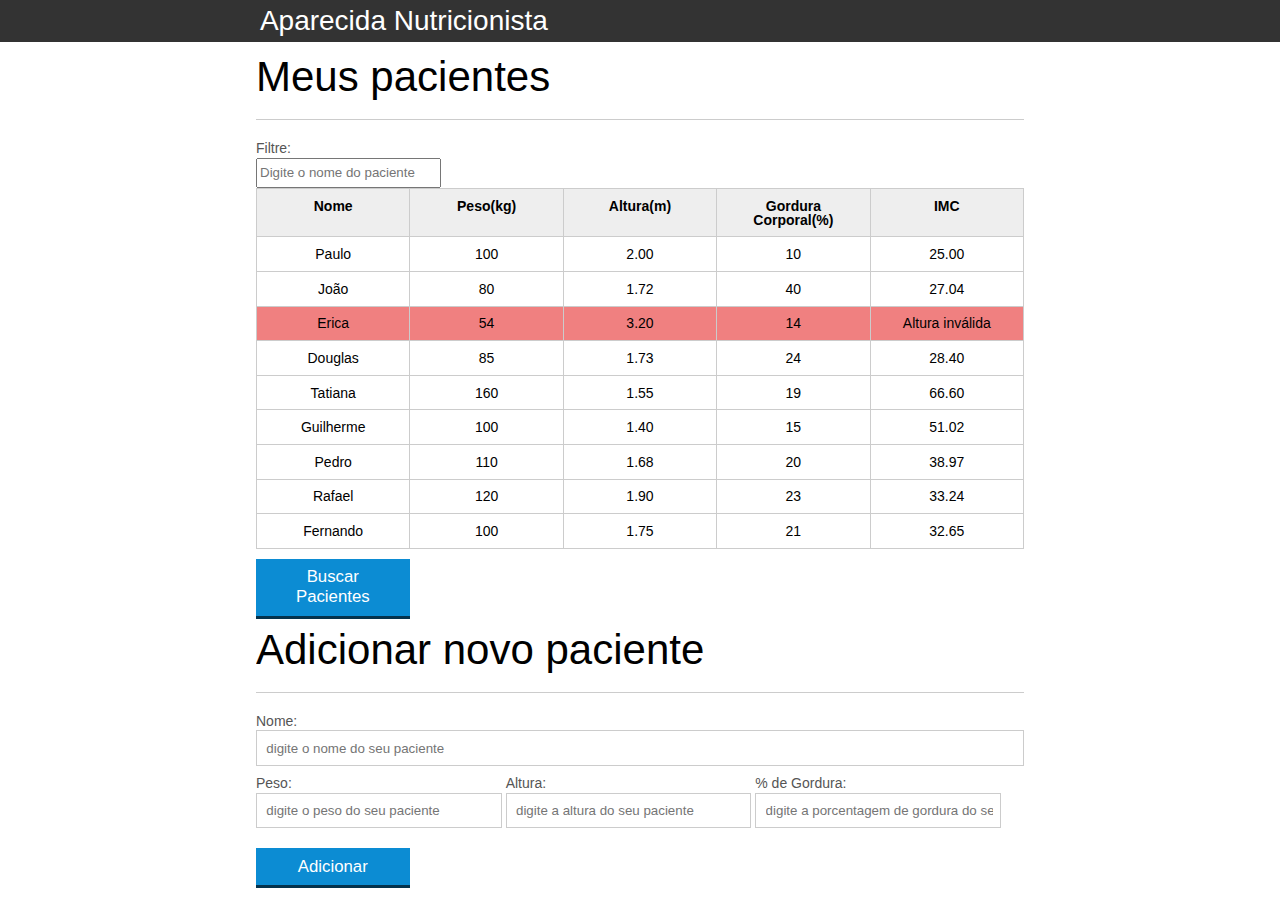
<file: JavaScript 1/index.html>
<!DOCTYPE html>
<html lang="pt-br">
<head>
  <meta charset="UTF-8">
  <title>Aparecida Nutrição</title>
  <link rel="icon" href="favicon.ico" type="image/x-icon">
  <link rel="stylesheet" type="text/css" href="css/reset.css">
  <link rel="stylesheet" type="text/css" href="css/index.css">
</head>
<body>
  <header>
    <div class="container">
      <h1 class="titulo">Aparecida Nutrição</h1>
    </div>
  </header>
  <main>
    <section class="container">
      <h2>Meus pacientes</h2>
      <label for="filtrar-tabela">Filtre:</label>
      <input type="text" name="filtro" id="filtrar-tabela" placeholder="Digite o nome do paciente">
      <table>
        <thead>
          <tr>
            <th>Nome</th>
            <th>Peso(kg)</th>
            <th>Altura(m)</th>
            <th>Gordura Corporal(%)</th>
            <th>IMC</th>
          </tr>
        </thead>
        <tbody id="tabela-pacientes">
          <tr class="paciente" id="primeiro-paciente">
            <td class="info-nome">Paulo</td>
            <td class="info-peso">100</td>
            <td class="info-altura">2.00</td>
            <td class="info-gordura">10</td>
            <td class="info-imc">0</td>
          </tr>
          <tr class="paciente">
            <td class="info-nome">João</td>
            <td class="info-peso">80</td>
            <td class="info-altura">1.72</td>
            <td class="info-gordura">40</td>
            <td class="info-imc">0</td>
          </tr>
          <tr class="paciente">
            <td class="info-nome">Erica</td>
            <td class="info-peso">54</td>
            <td class="info-altura">3.20</td>
            <td class="info-gordura">14</td>
            <td class="info-imc">0</td>
          </tr>
          <tr class="paciente">
            <td class="info-nome">Douglas</td>
            <td class="info-peso">85</td>
            <td class="info-altura">1.73</td>
            <td class="info-gordura">24</td>
            <td class="info-imc">0</td>
          </tr>
          <tr class="paciente">
            <td class="info-nome">Tatiana</td>
            <td class="info-peso">160</td>
            <td class="info-altura">1.55</td>
            <td class="info-gordura">19</td>
            <td class="info-imc">0</td>
          </tr>
          <tr class="paciente">
            <td class="info-nome">Guilherme</td>
            <td class="info-peso">100</td>
            <td class="info-altura">1.40</td>
            <td class="info-gordura">15</td>
            <td class="info-imc">0</td>
          </tr>
          <tr class="paciente">
            <td class="info-nome">Pedro</td>
            <td class="info-peso">110</td>
            <td class="info-altura">1.68</td>
            <td class="info-gordura">20</td>
            <td class="info-imc">0</td>
          </tr>
          <tr class="paciente">
            <td class="info-nome">Rafael</td>
            <td class="info-peso">120</td>
            <td class="info-altura">1.90</td>
            <td class="info-gordura">23</td>
            <td class="info-imc">0</td>
          </tr>
          <tr class="paciente">
            <td class="info-nome">Fernando</td>
            <td class="info-peso">100</td>
            <td class="info-altura">1.75</td>
            <td class="info-gordura">21</td>
            <td class="info-imc">0</td>
          </tr>
        </tbody>
      </table>
      <span id="erro-ajax" class="invisivel">Erro ao buscar os pacientes</span>
      <button id="buscar-pacientes" class="botao bto-principal">Buscar Pacientes</button>
    </section>
  </main>
  <section class="container">
    <h2 id="titulo-form">Adicionar novo paciente</h2>
    <ul id="mensagens-erro"></ul>
    <form id="form-adiciona">
      <div class="">
        <label for="nome">Nome:</label>
        <input id="nome" name="nome" type="text" placeholder="digite o nome do seu paciente" class="campo">
      </div>
      <div class="grupo">
        <label for="peso">Peso:</label>
        <input id="peso" name="peso" type="text" placeholder="digite o peso do seu paciente" class="campo campo-medio">
      </div>
      <div class="grupo">
        <label for="altura">Altura:</label>
        <input id="altura" name="altura" type="text" placeholder="digite a altura do seu paciente" class="campo campo-medio">
      </div>
      <div class="grupo">
        <label for="gordura">% de Gordura:</label>
        <input id="gordura" type="text" placeholder="digite a porcentagem de gordura do seu paciente" class="campo campo-medio">
      </div>
      <button id="adicionar-paciente" class="botao bto-principal">Adicionar</button>
    </form>
  </section>
  <script src="js/calcula-imc.js"></script>
  <script src="js/form.js"></script>
  <script src="js/remover-paciente.js"></script>
  <script src="js/filtra.js"></script>
  <script src="js/buscar-pacientes.js"></script>
</body>
</html>
</file>
<file: JavaScript 1/css/index.css>
*{
	box-sizing: border-box;
 }

body{
	font-family: "Helvetica Neue", "Helvetica", Helvetica, Arial, sans-serif;
	font-size: 14px;
}

header{
	background-color: #333;
	height: 3em;
	color: #FFF;
	margin-bottom: 1em;
}

header h1{
	font-size: 2em;
	display:inline-block;
	vertical-align:	middle;
}
header h2{
	font-size: 2em;
	display:inline-block;
	vertical-align:	middle;
}

header .container:before{
	content: '';
	display:inline-block;
	height: 100%;
	vertical-align:	middle;
}

.container{
	width: 60%;
	height: 100%;
	margin: 0 auto;
}

section{
	margin: 2em 0;
	overflow: hidden;
}

section h2{
	font-size: 3em;
	display: block;
	padding-bottom: .5em;
	border-bottom: 1px solid #ccc;
	margin-bottom: .5em;
}

table{
	width: 100%;
	margin-bottom : .5em;
    table-layout: fixed;

}

td, th {
	padding: .7em;
	margin: 0;
	border: 1px solid #ccc;
	text-align: center;
}

th{
	font-weight: bold;
	background-color: #EEE;
}

label{
	color: #555;
	display: block;
	margin-bottom: .2em;
}

.campo{
	margin: 0;
	padding-bottom: 1em;
	width: 100%;
	border: 1px solid #ccc;
	padding: .7em;
	width: 100%;
}

.campo-medio{
	display: inline-block;
	padding-right: .5em;
}

.grupo{
	width: 32%;
	display: inline-block;
	padding: 10px 0px;
}

button{
	padding: .5em 2em;
	border: 0;
	border-bottom: 3px solid;
	font-size: 1.2em;
	cursor: pointer;
	margin: 0;
	margin-top: -3px;
	color: #fff;
	background-color:#0c8cd3;
	border-color: #04324c;
	width: 20%;
    display: block;
    clear: both;
    margin: 10px 0px;

}

button:active{
	margin-top:0px;
	border: 0;
}

button[disabled=disabled], button:disabled {
    background-color: gray;
	border-color: darkgray;

}

.adicionar-paciente{
    margin-top: 30px;
}

.campo-invalido{
	border: 1px solid red;
}

.paciente-invalido{
	background-color: lightcoral;
}

#mensagens-erro{
	color: red;
}

.fadeOut{
	opacity: 0;
	transition: 0.5s;
}

#filtrar-tabela{
	height: 30px;
}

.invisivel{
	display: none;
}
</file>
